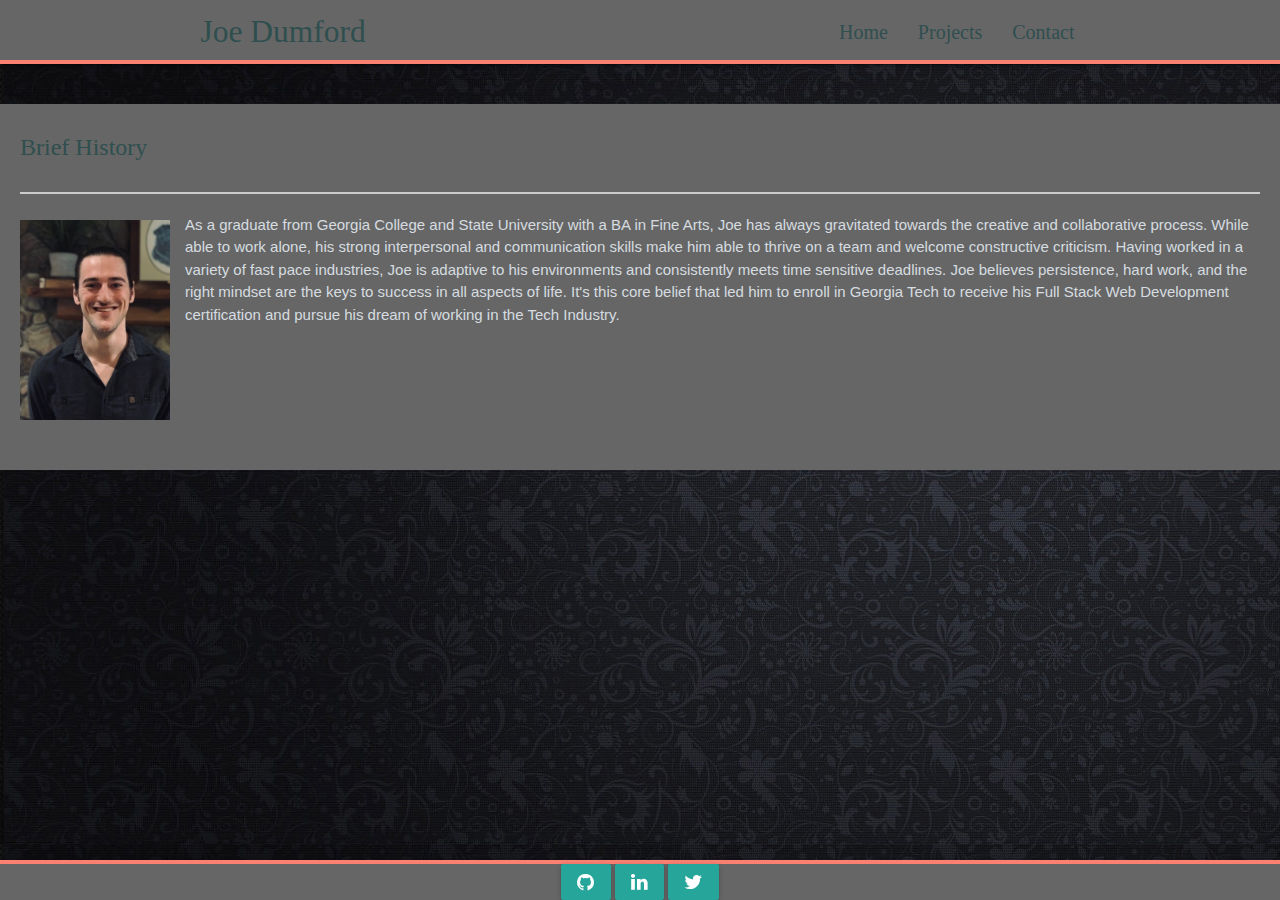
<file: index.html>
<!DOCTYPE html>
<html lang="en">

<head>
    <meta charset="UTF-8" />
    <meta name="viewport" content="width=device-width, initial-scale=1.0" />
    <meta http-equiv="X-UA-Compatible" content="ie=edge" />
    <title>Joe's Portfolio</title>
     <!--FontAwesome-->
     <link rel="stylesheet" href="https://stackpath.bootstrapcdn.com/font-awesome/4.7.0/css/font-awesome.min.css">
    <!--MaterializeCSS-->
    <link rel="stylesheet" href="https://cdnjs.cloudflare.com/ajax/libs/materialize/1.0.0/css/materialize.min.css">
    <link href="https://fonts.googleapis.com/icon?family=Material+Icons" rel="stylesheet">
    <!--Materialize JS-->
    <script src="https://cdnjs.cloudflare.com/ajax/libs/materialize/1.0.0/js/materialize.min.js"></script>
    <!--JQuery-->
    <script src="https://code.jquery.com/jquery-3.3.1.min.js"
        integrity="sha256-FgpCb/KJQlLNfOu91ta32o/NMZxltwRo8QtmkMRdAu8=" crossorigin="anonymous"></script>
    <!--My JS-->
    <script type="text/javascript" src="./assets/logic.js"></script>
    <!--My CSS-->
    <link rel="stylesheet" type="text/css" href="assets/css/style.css" />
    <link rel="stylesheet" type="text/css" href="assets/css/style-new.css" />

</head>

<body>
    <!--BIG NAV-->
    <nav class="nav-wrapper">
        <div class="container">
            <a href="#" class="brand-logo center-on-med-and-down" id="myName">Joe Dumford</a>
            <a href="#" class="sidenav-trigger right" data-target="mobile-nav">
                <i class="material-icons" id="burger">menu</i>
            </a>
            <ul class="right hide-on-med-and-down" id="navButtons">
                <li><a href="index.html">Home</a></li>
                <li><a href="portfolio.html">Projects</a></li>
                <li><a href="contact.html">Contact</a></li>
            </ul>
        </div>
    </nav>

    <!--SIDEBAR NAV-->
    <ul class="sidenav" id="mobile-nav">
        <li><a href="index.html">Home</a></li>
        <li><a href="portfolio.html">Projects</a></li>
        <li><a href="http://github.com/joe-dumford">GitHub</a></li>
        <li><a href="https://www.linkedin.com/in/joe-dumford/">LinkedIn</a></li>
        <li><a href="contact.html">Contact</a></li>

    </ul>


    <div class="container-fluid">
        <div class="content">
            <div class="col-12">
                <div class="row title">
                    <h2>Brief History</h2>
                </div>
                <div class="row">

                    <p class="bio text-justify">
                        <img class="myimage" src="assets/images/Joe_ProfPic.jpg" />
                        <span>
                                As a graduate from Georgia College and State University with a BA in Fine Arts, Joe has always gravitated towards the creative and collaborative process. While able to work alone, his strong interpersonal and communication skills make him able to thrive on a team and welcome constructive criticism. Having worked in a variety of fast pace industries, Joe is adaptive to his environments and consistently meets time sensitive deadlines. Joe believes persistence, hard work, and the right mindset are the keys to success in all aspects of life. It's this core belief that led him to enroll in Georgia Tech to receive his Full Stack Web Development certification and pursue his dream of working in the Tech Industry.
                        </span>

                    </p>
                </div>
            </div>
        </div>
    </div>

    <div class="footer">
        <!-- Github -->
        <a class="waves-effect waves-light btn social github"
            onclick="window.location.href='http://github.com/joe-dumford'">
            <i class="fa fa-github"></i></a>
        <!-- Linkedin -->
        <a class="waves-effect waves-light btn social linkedin"
            onclick="window.location.href='https://www.linkedin.com/in/joe-dumford/'">
            <i class="fa fa-linkedin"></i></a>
        <!-- Twitter -->
        <a class="waves-effect waves-light btn social twitter"
            onclick="window.location.href='https://twitter.com/a_dumford'">
            <i class="fa fa-twitter"></i></a>
    </div>

    <!--Materialize JS-->
    <script src="https://cdnjs.cloudflare.com/ajax/libs/materialize/1.0.0/js/materialize.min.js"></script>
    <!--JQuery-->
    <script src="https://code.jquery.com/jquery-3.3.1.min.js"
        integrity="sha256-FgpCb/KJQlLNfOu91ta32o/NMZxltwRo8QtmkMRdAu8=" crossorigin="anonymous"></script>
</body>

</html>
</file>
<file: assets/css/style.css>
/* 
    Global Styles
*/

/* body { 
    margin: 0;
    color: #777777;
    background: url(../images/white-waves.png) repeat;
} */

h1, h2, h3, h4, h5, h6 {
    font-family: 'Georgia', Times, Times New Roman, serif;
}

h1, h2, h3 {
    font-size: 24px;
}

h4 {
    font-size: 18px;
}

h1 {
    color: salmon;
    background-color: #4aaaa5;
    text-align: left;
    display: block;
}

h2 {
    color:  #4aaaa5;
}

h3 {
    color: white;
    background-color: #4aaaa5;

}

h4 {
    color:#4aaaa5;
}

p .bio{
    font-family: 'Arial', 'Helvetica Neue', Helvetica, sans-serif;
    color:#777777;
    line-height: 1.8; 
}

ul {
    list-style: none;
}

a:hover {
    color: teal;
}

.nav-wrapper {
    width: 100%;
    background-color: salmon;
}

.nav, .main-content {
    width: 960px;
    margin: 0 auto;    
}

.nav {
    display: flex;
    justify-content: space-between;
    flex-wrap: wrap;
    padding-left: 0;
    margin-bottom: 0;
    list-style: none;
}

/* .navbar-name, .navbar-light .navbar-brand {
    background: #4aaaa5;
    color: white !important;
} */

.nav-item {
    color: #777777;
}
/* TODO: add media-query for lower resolutions */
/* .navbar {
    padding-left: 74px;
    padding-right: 74px;
} */

.flex-container {
    display: flex;
    
}

.flex-container > li {
    margin: 0 5px;
}

.main-content {
    border-color: #dddddd;
}

.content .title {
   border-bottom: 2px solid #cccccc;
   margin-bottom: 20px;

}

.content .title h2 {
    margin-top: 0;
    padding-bottom: 10px;
    
}

/* .main-header { 
    background-color: #ffffff;
    border-color: #cccccc;
} */
.footer {
    position: fixed;
    width: 100%;
    bottom: 0;
    background-color: #666666;
    border-top: 4px solid salmon;
    text-align: center;
    min-height: 40px;

}

/* colors */
.teal {
    color: #4aaaa5;
}

/* contact page */

.contactform label {
    font-size: 24px;
    display: block;
}

.contactform input {
    display: block;
    width: 100%;
}

.contactform .btn-primary {
    background-color: #4aaaa5;
    position: relative;
    top: 16px;

}

.portpix {
    margin-top: 18px;
}

.image-wrapper {
    position: relative;
    margin-top: 12px;
    margin-bottom: 40px;

}

.image-wrapper .banner {
    position: absolute;
    top: 114px;
    background-color: #4aaaa5;
    color: white;
    text-align: center;
    width: 200px;
    font-size: 20px;
}

textarea {
    width: 100%;
    min-height: 200px;
    box-sizing: border-box;
    -moz-box-sizing: border-box;
    -webkit-box-sizing: border-box;
}

.myimage {
    max-width: 100%;
    max-height: 200px;
    margin-right: 15px;
    margin-top: 6px;
    display: block;
    float: left;
}
</file>
<file: assets/css/style-new.css>
body { 
    background: url(../images/background.jpg ) repeat;
}

.content {
    margin-top: 40px;
    margin-bottom: 95px;
    padding: 30px 20px;
    background-color: #666666;
    color:rgba(240, 248, 255, 0.818);
}
.nav-wrapper {
    width: 100%;
    background-color: #666666;
    border-bottom: 4px solid salmon;
    color:salmon;
    padding-left: 10px;
}

.navbar-name, .navbar-light .navbar-brand {
    background: #4aaaa5;
    font-size: 24px;
    padding-left: 0.5em;
    padding-right: 0.5em; 
}

.navbar .navbar-nav {
    flex-direction: row;
}

.navbar .navbar-nav .nav-item:not(:last-of-type) {
    margin-right: 0.25em;
    border-right: 1px solid grey;
    padding-right: 0.25em; 
}

.content{
    overflow: hidden;
}

.portpix ul li {
    float: left;
    margin-right: 15px;
}

h2 {
    color:  darkslategray;
}
#myName{
    color: darkslategray;
    font-family: 'Cinzel', serif;
}

#navButtons a { 
    color: darkslategray;
    font-family: 'Cinzel', serif;
    font-size: 20px;
}

/* Old CSS Stuff */


.footer {
    position: fixed;
    width: 100%;
    bottom: 0;
    background-color: #666666;
    border-top: 4px solid salmon;
    text-align: center;
    min-height: 40px;
}

a:hover {
    color: white;
}

/* contact page 

.contactform label {
    font-size: 24px;
    display: block;
}

.contactform input {
    display: block;
    width: 100%;
}

.contactform .btn-primary {
    background-color: #4aaaa5;
    position: relative;
    top: 16px;

}

.portpix {
    margin-top: 18px;
}

.image-wrapper {
    position: relative;
    margin-top: 12px;
    margin-bottom: 40px;

}

.image-wrapper .banner {
    position: absolute;
    top: 114px;
    background-color: #4aaaa5;
    color: white;
    text-align: center;
    width: 200px;
    font-size: 20px;
}

textarea {
    width: 100%;
    min-height: 200px;
    box-sizing: border-box;
    -moz-box-sizing: border-box;
    -webkit-box-sizing: border-box;
}

.myimage {
    max-width: 100%;
    max-height: 200px;
    margin-right: 15px;
    margin-top: 6px;
    display: block;
    float: left;
}
*/
</file>
